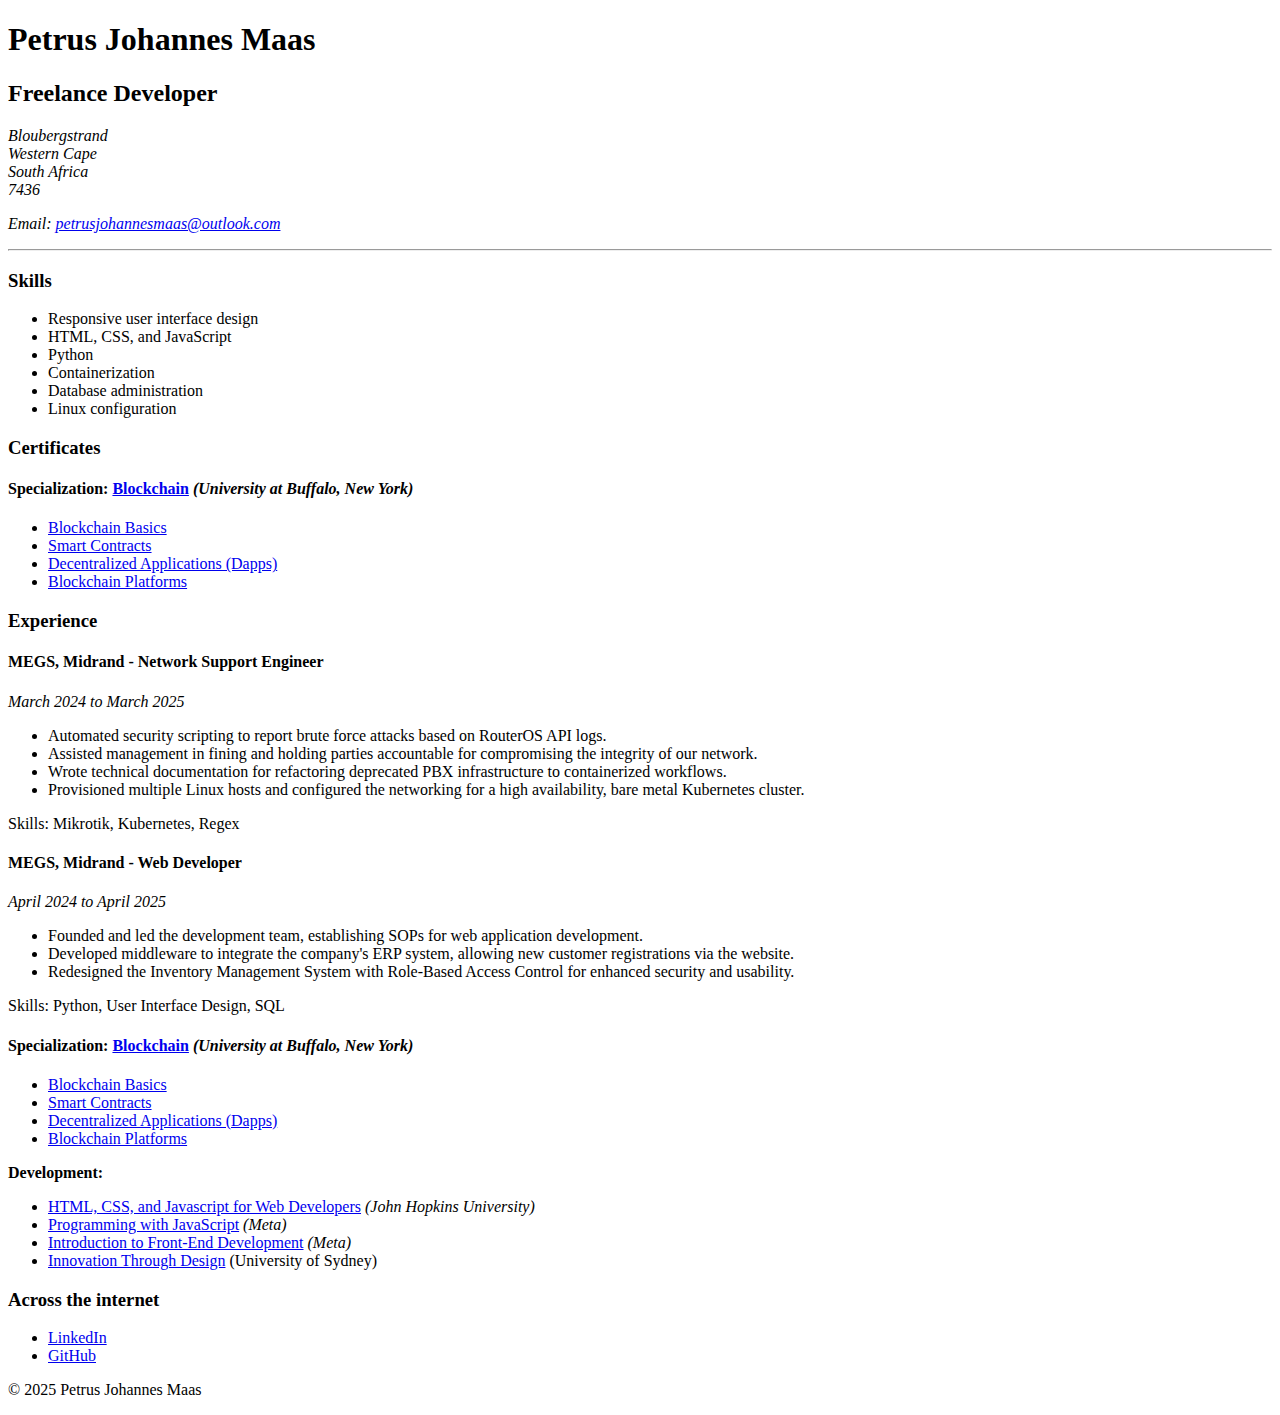
<file: cv.html>
<!DOCTYPE html>
<html lang="en">

<head>
  <meta charset="UTF-8">
  <meta name="viewport" content="width=device-width, initial-scale=1.0">
  <meta name="description"
    content="Professional CV of Petrus Johannes Maas, a freelance developer specializing in UI/UX, web development, and blockchain.">
  <meta name="keywords"
    content="Petrus Johannes Maas, freelance developer, UI/UX, web development, blockchain, Python, Linux">
  <meta name="author" content="Petrus Johannes Maas">
  <meta property="og:title" content="CV - Petrus Johannes Maas">
  <meta property="og:description" content="A professional CV of freelance developer Petrus Johannes Maas.">
  <meta property="og:image" content="/static/profile_picture.jpeg">
  <meta property="og:url" content="https://petrusjohannesmaas.github.io/research-lab/cv">
  <meta property="og:type" content="website">

  <link rel="icon" type="image/png" href="/static/favicon.ico">

  <title>CV - Petrus Johannes Maas</title>
</head>

<body>
  <header>
    <h1>Petrus Johannes Maas</h1>
    <h2>Freelance Developer</h2>
    <address>
      <p>Bloubergstrand<br>Western Cape<br>South Africa<br>7436</p>
      <p>Email: <a href="mailto:petrusjohannesmaas@outlook.com">petrusjohannesmaas@outlook.com</a></p>
    </address>
    <hr>
  </header>

  <main>
    <section>
      <h3>Skills</h3>
      <ul>
        <li>Responsive user interface design</li>
        <li>HTML, CSS, and JavaScript</li>
        <li>Python</li>
        <li>Containerization</li>
        <li>Database administration</li>
        <li>Linux configuration</li>
      </ul>
    </section>

    <section>
      <h3>Certificates</h3>
      <article>
        <h4>Specialization: <a
            href="https://www.coursera.org/account/accomplishments/specialization/WFHCKZNH3N8H">Blockchain</a>
          <i>(University at Buffalo, New York)</i>
        </h4>
        <ul>
          <li><a href="https://www.coursera.org/account/accomplishments/verify/VTNA9JPUV6K7">Blockchain Basics</a></li>
          <li><a href="https://www.coursera.org/account/accomplishments/verify/N7YJ5CFHJZ6H">Smart Contracts</a></li>
          <li><a href="https://www.coursera.org/account/accomplishments/verify/P29GNJX82AXG">Decentralized Applications
              (Dapps)</a></li>
          <li><a href="https://www.coursera.org/account/accomplishments/verify/KWMSAFA6HWLA">Blockchain Platforms</a>
          </li>
        </ul>
      </article>
    </section>

    <section>
      <h3>Experience</h3>
      <article>
        <h4>MEGS, Midrand - Network Support Engineer</h4>
        <p><i>March 2024 to March 2025</i></p>
        <ul>
          <li>Automated security scripting to report brute force attacks based on RouterOS API logs.</li>
          <li>Assisted management in fining and holding parties accountable for compromising the integrity of our
            network.</li>
          <li>Wrote technical documentation for refactoring deprecated PBX infrastructure to containerized workflows.
          </li>
          <li>Provisioned multiple Linux hosts and configured the networking for a high availability, bare metal
            Kubernetes cluster.</li>
        </ul>
        <p>Skills: Mikrotik, Kubernetes, Regex</p>
      </article>
      <article>
        <h4>MEGS, Midrand - Web Developer</h4>
        <p><i>April 2024 to April 2025</i></p>
        <ul>
          <li>Founded and led the development team, establishing SOPs for web application development.</li>

          <li>Developed middleware to integrate the company's ERP system, allowing new customer registrations via the
            website.
          </li>
          <li>Redesigned the Inventory Management System with Role-Based Access Control for enhanced security and
            usability.
          </li>
        </ul>
        <p>Skills: Python, User Interface Design, SQL</p>
      </article>

    </section>

    <section>
      <h4>Specialization: <a
          href="https://www.coursera.org/account/accomplishments/specialization/WFHCKZNH3N8H">Blockchain</a>
        <i>(University
          at Buffalo, New York)</i></h4>
      <ul>
        <li><a href="https://www.coursera.org/account/accomplishments/verify/VTNA9JPUV6K7">Blockchain Basics</a></li>
        <li><a href="https://www.coursera.org/account/accomplishments/verify/N7YJ5CFHJZ6H">Smart Contracts</a></li>
        <li><a href="https://www.coursera.org/account/accomplishments/verify/P29GNJX82AXG">Decentralized Applications
            (Dapps)</a></li>
        <li><a href="https://www.coursera.org/account/accomplishments/verify/KWMSAFA6HWLA">Blockchain Platforms</a></li>
      </ul>
      <strong>Development:</strong>
      <ul>
        <li><a href="https://www.coursera.org/account/accomplishments/verify/LHKQUPLJVFZY">HTML, CSS, and Javascript for
            Web
            Developers</a> <i>(John Hopkins University)</i></li>
        <li><a href="https://www.coursera.org/account/accomplishments/verify/U0RZ745WPSU4">Programming with
            JavaScript</a>
          <i>(Meta)</i>
        </li>
        <li><a href="https://www.coursera.org/account/accomplishments/verify/PL4JNCJXH9RS">Introduction to Front-End
            Development</a> <i>(Meta)</i></li>
        <li><a href="https://www.coursera.org/account/accomplishments/verify/CD3H3BYFTFPF">Innovation Through Design</a>
          (University of Sydney)</li>
      </ul>
    </section>

    <section>
      <h3>Across the internet</h3>
      <nav>
        <ul>
          <li><a href="https://www.linkedin.com/in/pj-maas/">LinkedIn</a></li>
          <li><a href="https://github.com/petrusjohannesmaas">GitHub</a></li>
        </ul>
      </nav>
    </section>
  </main>

  <footer>
    <p>© 2025 Petrus Johannes Maas</p>
  </footer>
</body>

</html>
</file>
